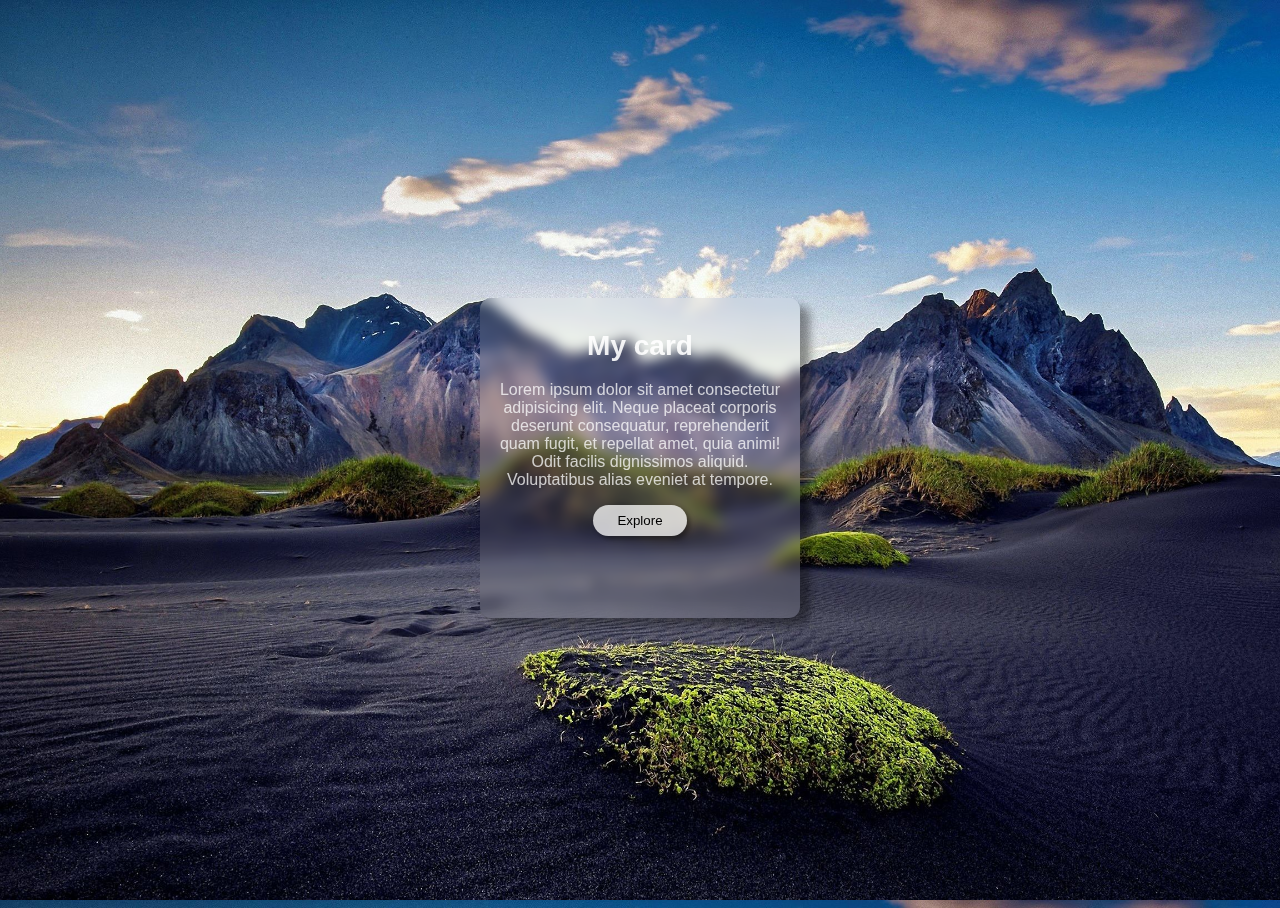
<file: frosted glass/index.html>
<!DOCTYPE html>
<html>
    <head>
        <title>Glassmorphism</title>
        <!--Custom CSS File-->
        <link rel='stylesheet' href='./css/style.css'>
    </head>
    <body>
        <div class="card">
            <h1>My card</h1>
            <p>
                Lorem ipsum dolor sit amet consectetur adipisicing elit. Neque placeat corporis deserunt consequatur, 
                reprehenderit quam fugit, et repellat amet, quia animi! Odit facilis dignissimos aliquid. Voluptatibus 
                alias eveniet at tempore.
            </p>
            <button>Explore</button>
        </div>
    </body>
</html>
</file>
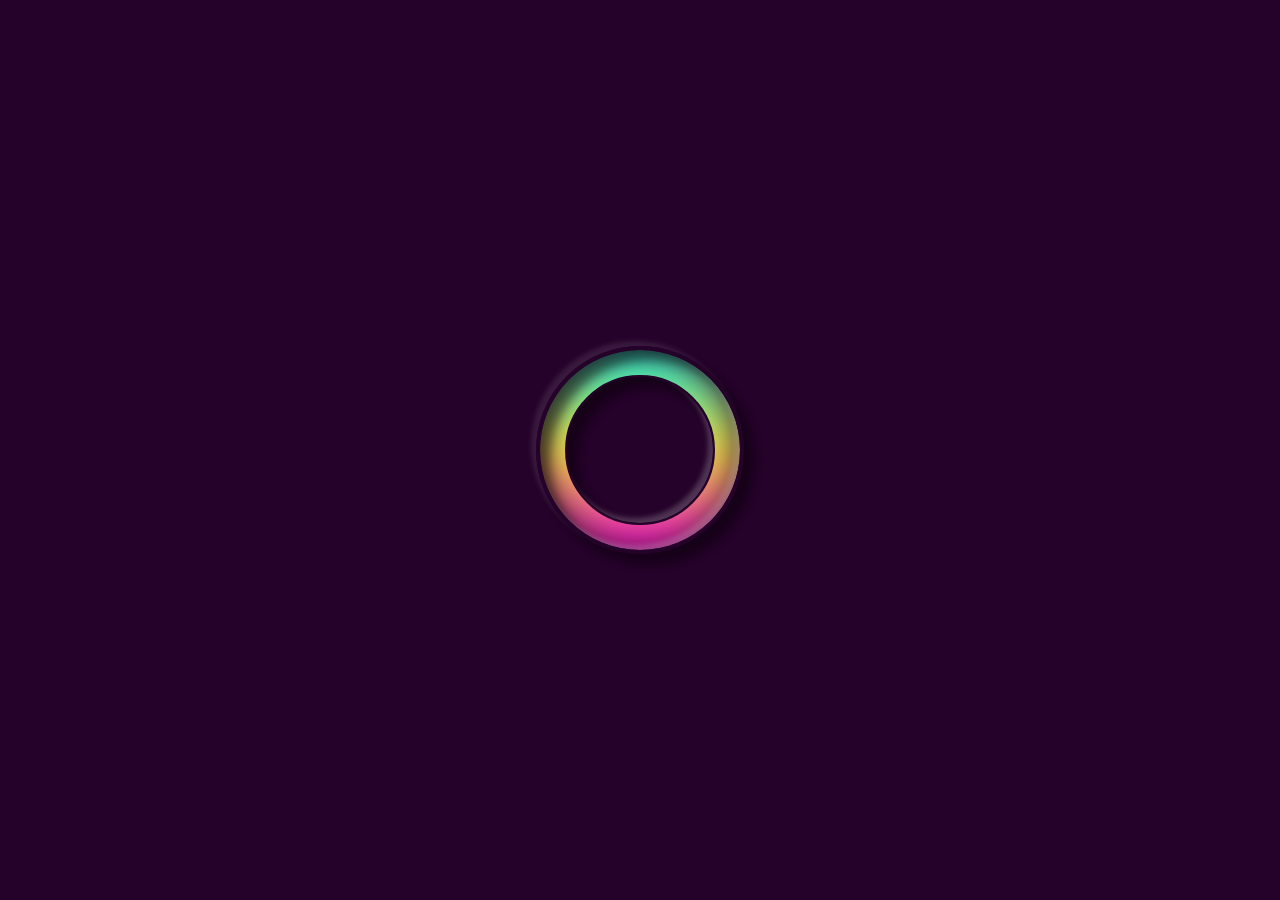
<file: Neon Loader/index.html>
<!DOCTYPE html>
<html>

<head>
  <title>Neon Gradient Loader</title>
  <link rel='stylesheet' href='./css/style.css'>
</head>

<body>
  <div class="loader">
    <span>

    </span>
  </div>
</body>

</html>
</file>
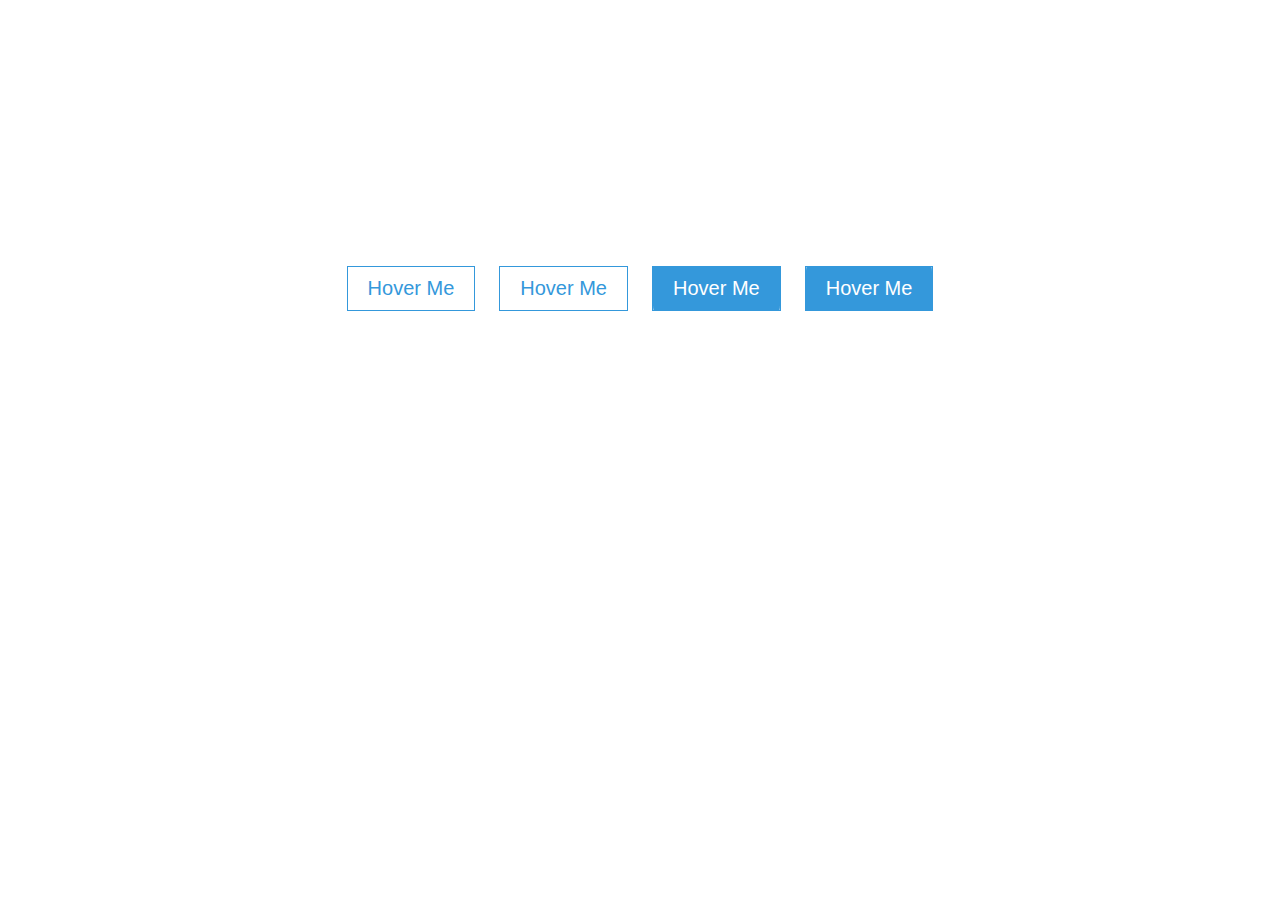
<file: New buttons/index.html>
<!DOCTYPE html>
<html lang="en" dir="ltr">

<head>
  <meta charset="utf-8">
  <title>Fun buttons</title>
  <link rel="stylesheet" href="./css/style.css">
</head>

<body>
  <div class="container">
    <button class='btn btn1'>Hover Me</button>
    <button class='btn btn2'>Hover Me</button>
    <button class='btn btn3'>Hover Me</button>
    <button class='btn btn4'>Hover Me</button>
  </div>
</body>

</html>
</file>
<file: frosted glass/css/style.css>
html {
    height:100%;
}
 
body {
    font-family: 'Lucida Sans', 'Lucida Sans Regular', 'Lucida Grande', 'Lucida Sans Unicode', Geneva, Verdana, sans-serif;
    background-image: url('./mountain.jpg');
    background-size: cover;
    background-position: center;
    height: 100%;
    display: flex;
    justify-content: center;
    align-items: center;
}

.card {
    height: 20rem;
    width: 20rem;
    backdrop-filter: blur(0.4rem);
    background-color: rgb(255, 255, 255, 0.1);
    box-shadow: 0.6rem 0.5rem 0.5rem rgb(0, 0, 0, 0.4);
    border-radius: 0.7rem;
    text-align: center;
    transition: transform 0.2s;
}

.card:hover {
 transform: scale(1.1);   
 backdrop-filter: blur(0.7rem);
 cursor: pointer;
}

.card h1 {
    color: rgb(255, 255, 255, 0.9);
    font-size: 1.75rem;
    margin-top: 2rem;
}

.card p {
    color: rgb(255, 255, 255, 0.75);
    padding: 0 1rem;
}

.card button {
    padding: 0.5rem 1.5rem;
    border-radius: 1rem;
    border: none;
    background-color: rgb(255, 255, 255, 0.75);
    box-shadow: 0.2rem 0.2rem 0.3rem rgb(0, 0, 0, 0.4);
}

.card button:hover {
    background: rgb(255, 255, 255, 1);
    cursor: pointer;
}
</file>
<file: Neon Loader/css/style.css>
* {
  margin: 0;
  padding: 0;
}
body {
  display: flex;
  justify-content: center;
  align-items: center;
  min-height: 100vh; 
  background: #240229;
}
.loader {
  position: relative;
  width: 200px;
  height: 200px;
  border: 4px solid #240229;
  overflow: hidden;
  border-radius: 50%;
  box-shadow: -5px -5px 5px rgba(255, 255, 255, 0.1),
              10px 10px 10px rgba(0, 0, 0, 0.4),
              inset -5px -5px 5px rgba(255, 255, 255, 0.2),
              inset 10px 10px 10px rgba(0, 0, 0, 0.4);
}
.loader:before {
  content: '';
  position: absolute;
  top: 25px;
  left: 25px;
  bottom: 25px;
  right: 25px;
  z-index: 10;
  background: #240229;
  border-radius: 50%;
  border: 2px solid #240229;
  box-shadow: inset -5px -5px 5px rgba(255, 255, 255, 0.2),
              inset 10px 10px 10px rgba(0, 0, 0, 0.4);
}

.loader span {
  position: absolute;
  width: 100%;
  height: 100%;
  border-radius: 50%;
  background: linear-gradient(#14ffe9, #ffeb3b, #ff00e0);
  filter: blur(20px);
  z-index: -1;
  animation: animate 1.5s linear infinite;
}
@keyframes animate {
  0% {
    transform: rotate(0deg);
  }
  100% {
    transform: rotate(360deg);
  }
}
</file>
<file: New buttons/css/style.css>
body {
  margin: 0;
  padding: 0;
}
.container {
  text-align: center;
  margin-top: 20%;
}
.btn {
  border: 1px solid #3498db;
  background: none;
  padding: 10px 20px;
  font-size: 20px;
  font-family: Arial, Helvetica, sans-serif;
  cursor:pointer;
  margin: 10px;
  transition: 0.8s;
  position: relative;
  overflow: hidden;
}
.btn1, .btn2 {
  color: #3498db;
}
.btn3, .btn4 {
  color: #fff;
}
.btn1:hover, .btn2:hover {
  color: #fff;
}
.btn3:hover, .btn4:hover {
  color: #3498db;
}
.btn::before {
  content: "";
  position: absolute;
  left: 0;
  width: 100%;
  height: 0%;
  background: #3498db;
  z-index: -1;
  transition: 0.8s;
}
.btn1::before, .btn3::before {
  top: 0;
  border-radius: 0 0 50% 50%;
}
.btn2::before, .btn4::before {
  bottom: 0;
  border-radius: 50% 50% 0 0;
}
.btn3::before, .btn4::before {
  height: 180%;
}
.btn1:hover::before, .btn2:hover::before {
  height: 180%;
}
.btn3:hover::before, .btn4:hover::before {
  height: 0%;
}
</file>
